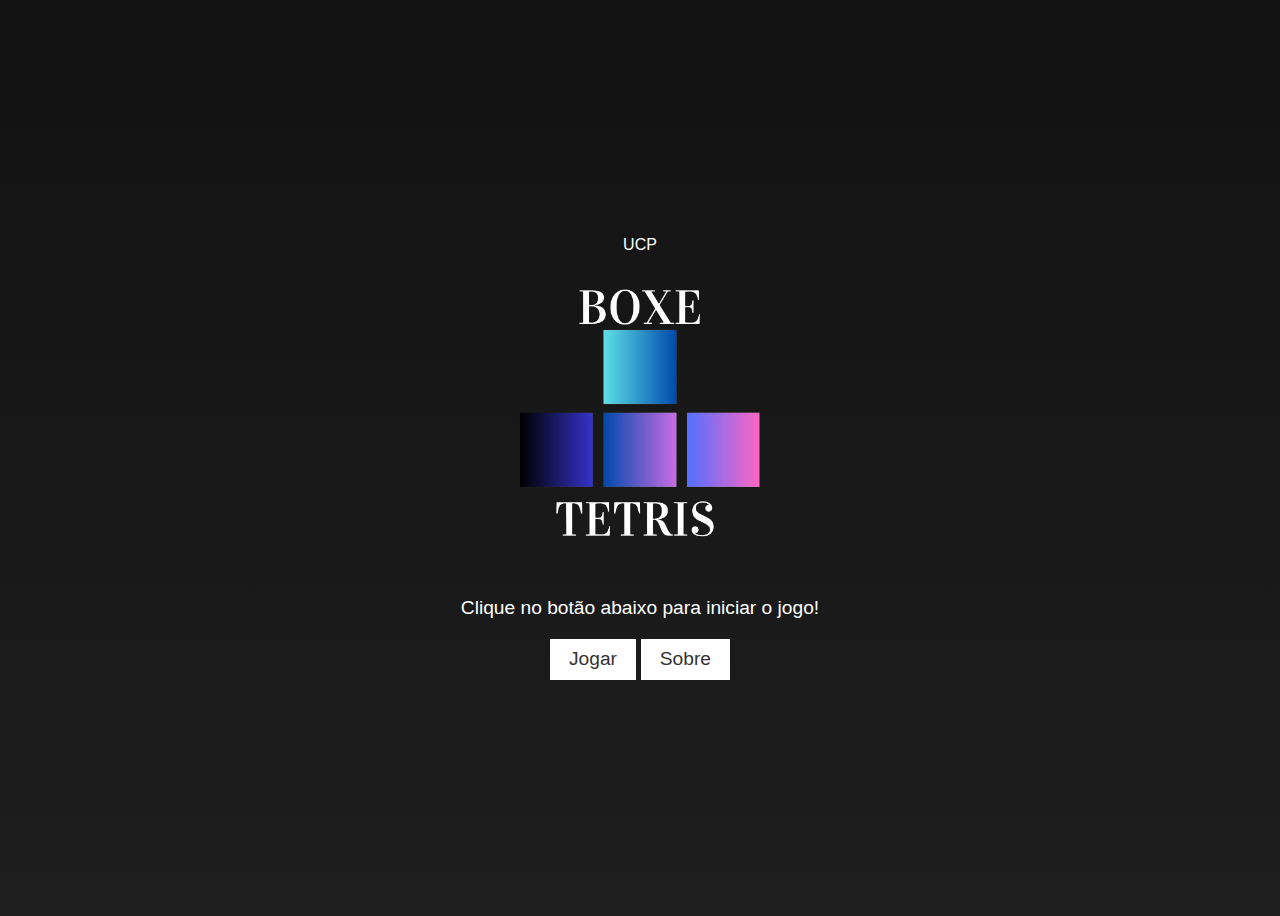
<file: index.html>
<!DOCTYPE html>
<html lang="en">
<head>
    <meta charset="UTF-8">
    <meta name="viewport" content="width=device-width, initial-scale=1.0">
    <title>UCP BOXE TETRIS</title>
    <link rel="stylesheet" href="style.css">
    <link rel="shortcut icon" href="Tetrislogo.png">
</head>
<body>
    <div class="container">
        <h >UCP</h2>
      <div id="logo-container">
        <img src="Tetrislogo.png" alt="Logo" id="logo">
      </div>
      <p>Clique no botão abaixo para iniciar o jogo!</p>
      <button onclick="window.location.href='pagina_main.html'">Jogar</button>
      <button onclick="window.location.href='sobre.html'">Sobre</button>
    </div>
  </body>
</html>
</file>
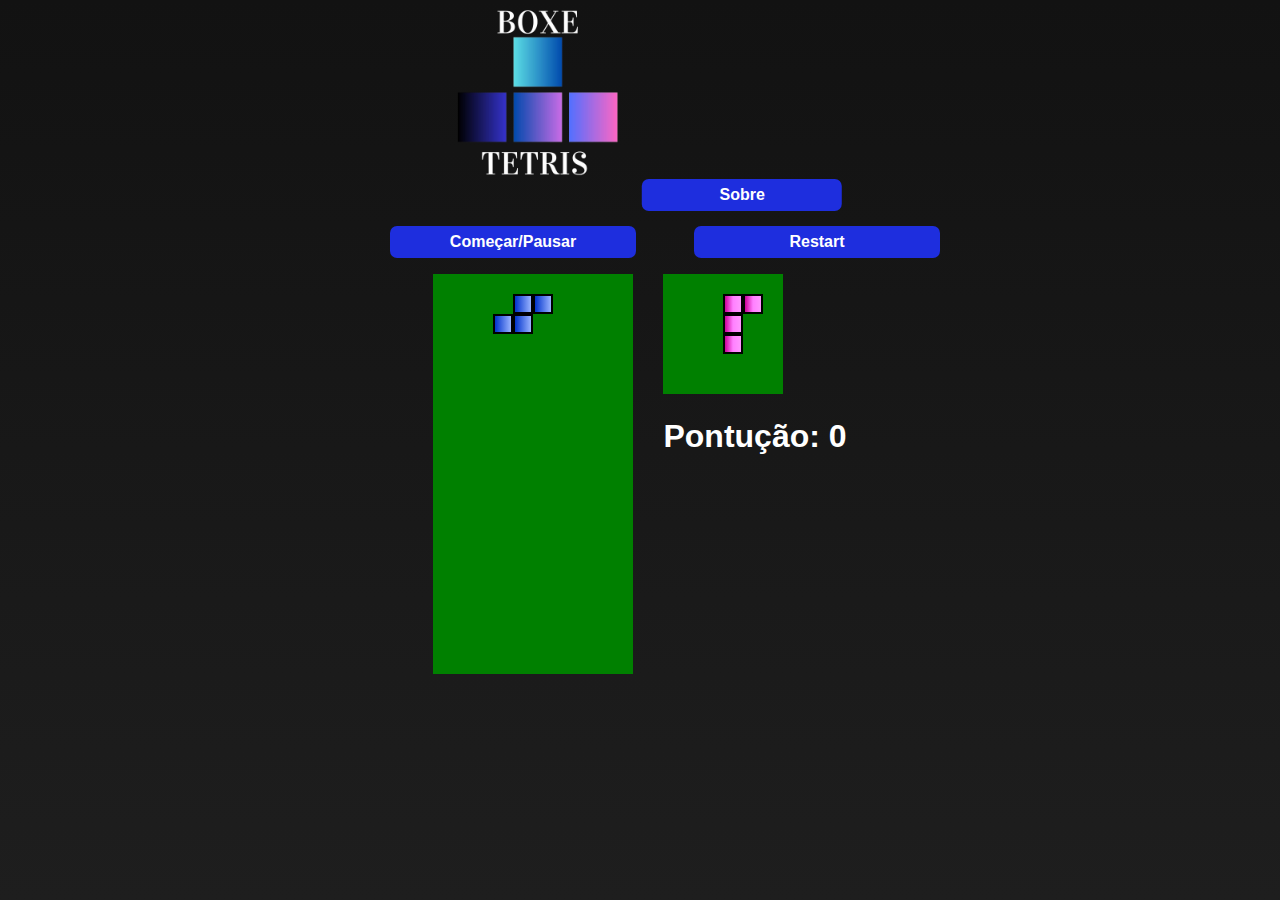
<file: pagina_main.html>
<!DOCTYPE html>
<html lang="pt-BR">
  <head>
    <meta charset="UTF-8">
    <meta http-equiv="X-UA-Compatible" content="IE=edge">
    <meta name="viewport" content="width=device-width, initial-scale=1.0">

    <link rel="stylesheet" href="./styles.css">
    <link href="https://fonts.googleapis.com/icon?family=Material+Icons"
      rel="stylesheet">

    <title>Tetris</title>
  </head>
  <body>
    <div id="logo-container">
      <img src="Tetrislogo.png" alt="Logo" id="logo">
      <button onclick="window.location.href='sobre.html'">Sobre</button>
    </div>
    
    <div class="container">
      <div class="buttons-container">
        <button id="start-button">Começar/Pausar</button>
        <button id="restart-button">Restart</button>
      </div>

      <div class="content-container">
        <div class="grid">
          <div></div>
          <div></div>
          <div></div>
          <div></div>
          <div></div>
          <div></div>
          <div></div>
          <div></div>
          <div></div>
          <div></div>
          <div></div>
          <div></div>
          <div></div>
          <div></div>
          <div></div>
          <div></div>
          <div></div>
          <div></div>
          <div></div>
          <div></div>
          <div></div>
          <div></div>
          <div></div>
          <div></div>
          <div></div>
          <div></div>
          <div></div>
          <div></div>
          <div></div>
          <div></div>
          <div></div>
          <div></div>
          <div></div>
          <div></div>
          <div></div>
          <div></div>
          <div></div>
          <div></div>
          <div></div>
          <div></div>
          <div></div>
          <div></div>
          <div></div>
          <div></div>
          <div></div>
          <div></div>
          <div></div>
          <div></div>
          <div></div>
          <div></div>
          <div></div>
          <div></div>
          <div></div>
          <div></div>
          <div></div>
          <div></div>
          <div></div>
          <div></div>
          <div></div>
          <div></div>
          <div></div>
          <div></div>
          <div></div>
          <div></div>
          <div></div>
          <div></div>
          <div></div>
          <div></div>
          <div></div>
          <div></div>
          <div></div>
          <div></div>
          <div></div>
          <div></div>
          <div></div>
          <div></div>
          <div></div>
          <div></div>
          <div></div>
          <div></div>
          <div></div>
          <div></div>
          <div></div>
          <div></div>
          <div></div>
          <div></div>
          <div></div>
          <div></div>
          <div></div>
          <div></div>
          <div></div>
          <div></div>
          <div></div>
          <div></div>
          <div></div>
          <div></div>
          <div></div>
          <div></div>
          <div></div>
          <div></div>
          <div></div>
          <div></div>
          <div></div>
          <div></div>
          <div></div>
          <div></div>
          <div></div>
          <div></div>
          <div></div>
          <div></div>
          <div></div>
          <div></div>
          <div></div>
          <div></div>
          <div></div>
          <div></div>
          <div></div>
          <div></div>
          <div></div>
          <div></div>
          <div></div>
          <div></div>
          <div></div>
          <div></div>
          <div></div>
          <div></div>
          <div></div>
          <div></div>
          <div></div>
          <div></div>
          <div></div>
          <div></div>
          <div></div>
          <div></div>
          <div></div>
          <div></div>
          <div></div>
          <div></div>
          <div></div>
          <div></div>
          <div></div>
          <div></div>
          <div></div>
          <div></div>
          <div></div>
          <div></div>
          <div></div>
          <div></div>
          <div></div>
          <div></div>
          <div></div>
          <div></div>
          <div></div>
          <div></div>
          <div></div>
          <div></div>
          <div></div>
          <div></div>
          <div></div>
          <div></div>
          <div></div>
          <div></div>
          <div></div>
          <div></div>
          <div></div>
          <div></div>
          <div></div>
          <div></div>
          <div></div>
          <div></div>
          <div></div>
          <div></div>
          <div></div>
          <div></div>
          <div></div>
          <div></div>
          <div></div>
          <div></div>
          <div></div>
          <div></div>
          <div></div>
          <div></div>
          <div></div>
          <div></div>
          <div></div>
          <div></div>
          <div></div>
          <div></div>
          <div></div>
          <div></div>
          <div></div>
          <div></div>
          <div></div>
          <div></div>
          <div></div>
          <div></div>
          <div></div>
          <div></div>
          <div></div>
          <div></div>
          <div class="filled"></div>
          <div class="filled"></div>
          <div class="filled"></div>
          <div class="filled"></div>
          <div class="filled"></div>
          <div class="filled"></div>
          <div class="filled"></div>
          <div class="filled"></div>
          <div class="filled"></div>
          <div class="filled"></div>
        </div>

        <div class="content-right">
          <div class="mini-grid">
            <div></div>
            <div></div>
            <div></div>
            <div></div>
            <div></div>
            <div></div>
            <div></div>
            <div></div>
            <div></div>
            <div></div>
            <div></div>
            <div></div>
            <div></div>
            <div></div>
            <div></div>
            <div></div>
            <div></div>
            <div></div>
            <div></div>
            <div></div>
            <div></div>
            <div></div>
            <div></div>
            <div></div>
            <div></div>
            <div></div>
            <div></div>
            <div></div>
            <div></div>
            <div></div>
            <div></div>
            <div></div>
            <div></div>
            <div></div>
            <div></div>
            <div></div>
          </div>

          <h3>
            Pontução:
            <span class="score">0</span>
          </h3>
        </div>
      </div>

      <div class="mobile-buttons-container">
        <button class="left-button">
          <span class="material-icons">arrow_back</span>
        </button>

        <button class="rotate-button">
          <span class="material-icons">rotate_right</span>
        </button>

        <button class="right-button">
          <span class="material-icons">arrow_forward</span>
        </button>

        <div></div>

        <button class="down-button">
          <span class="material-icons">arrow_downward</span>
        </button>
      </div>
    </div>


  </body>
  <script src="./index.js"></script>
</html>
</file>
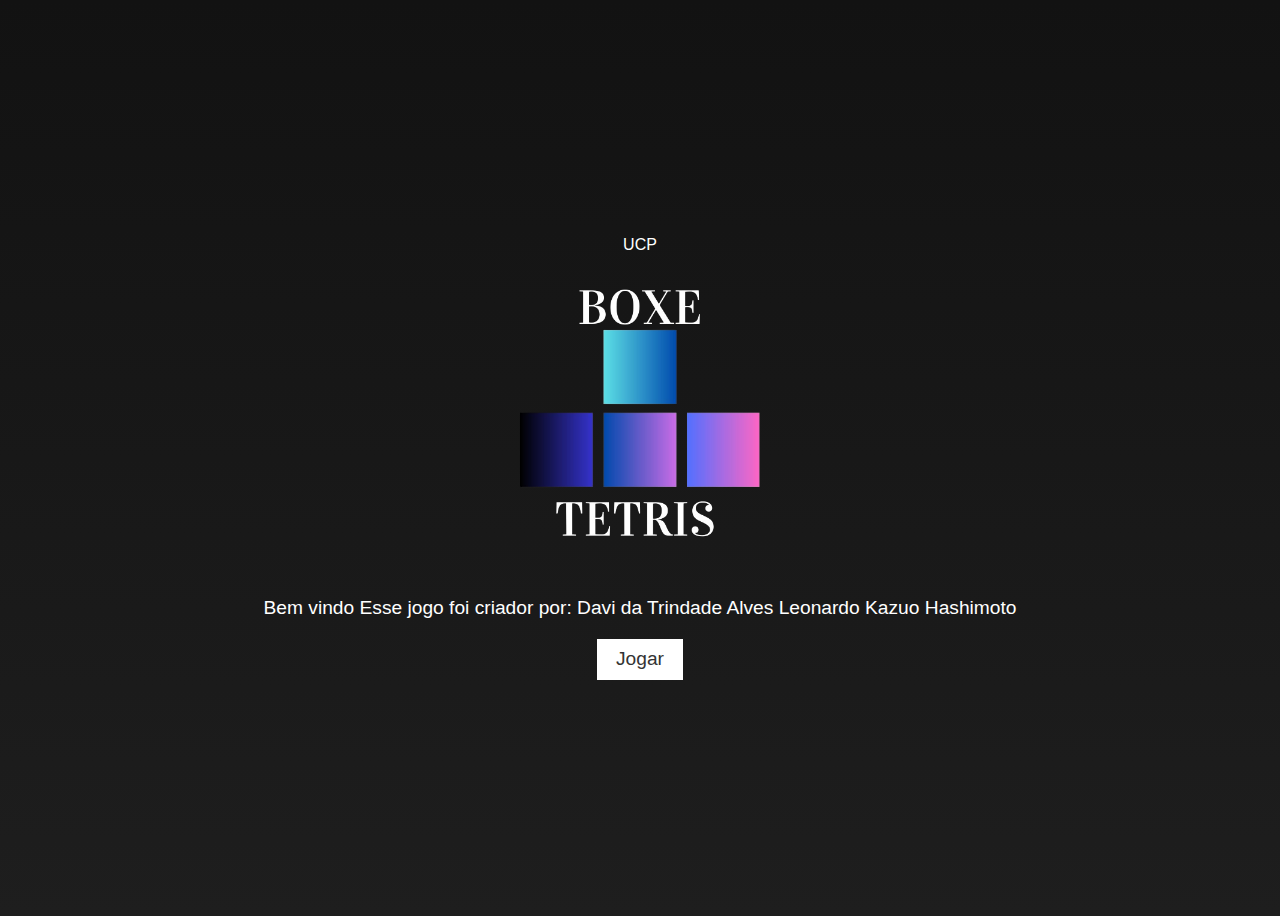
<file: sobre.html>
<!DOCTYPE html>
<html lang="en">
<head>
    <meta charset="UTF-8">
    <meta name="viewport" content="width=device-width, initial-scale=1.0">
    <title>UCP BOXE TETRIS</title>
    <link rel="stylesheet" href="style.css">
</head>
<body>
    <div class="container">
        <h >UCP</h2>
      <div id="logo-container">
        <img src="Tetrislogo.png" alt="Logo" id="logo">
      </div>
      <p>Bem vindo
        Esse jogo foi criador por: 
        Davi da Trindade Alves
        Leonardo Kazuo Hashimoto 
      </p>
      <button onclick="window.location.href='pagina_main.html'">Jogar</button>

    </div>
  </body>
</html>
</file>
<file: style.css>
body {
  height: 100vh;
  display: flex;
  justify-content: center;
  align-items: center;
  font-family: Arial, sans-serif;
  background: linear-gradient(to bottom, #121212, #1e1e1e);
  color: #ffffff;
}

  .container {
    text-align: center;
  }
  h1 {
    font-size: 3em;
    margin-bottom: 0.5em;
  }
  p {
    font-size: 1.2em;
    margin-bottom: 1em;
  }
  button {
    background-color: #fff;
    color: #333;
    border: none;
    padding: 0.5em 1em;
    font-size: 1.2em;
    cursor: pointer;
    transition: background-color 0.3s ease;
  }
  button:hover {
    background-color: #ccc;
  }
  
  #logo-container {
    position: relative;
    z-index: 1;
    margin-top: 20px;
  }
  
  #logo {
    width: 300px; /* Ajuste o tamanho conforme necessário */

  }
</file>
<file: styles.css>
/* Reset básico para remover margens e preenchimentos */
* {
  margin: 0;
  padding: 0;
  box-sizing: border-box;
}

button {
  cursor: pointer;
}

button:disabled {
  cursor: not-allowed;
  opacity: 0.6;
}

body {
  height: 100vh;
  display: flex;
  justify-content: center;
  align-items: center;
  font-family: Arial, sans-serif;
  background: linear-gradient(to bottom, #121212, #1e1e1e);
  color: #ffffff;
}

.container {
  padding: 16px;
  display: flex;
  flex-direction: column;
  align-items: center;
  text-align: center;
  width: 100%;
  max-width: 600px;
  position: relative; /* Adicionado para permitir posicionamento absoluto do logo */
}

#instrucao {
  position: fixed;
  top: 0;
  right: 0;
  margin: 25%; /* Adicione margens conforme necessário */
  z-index: 1;
  width: 10px; /* Defina a largura da div conforme desejado */
}

#instru img {
  width: 10px; /* Ajusta a largura da imagem para preencher a div */
  height: 10px; /* Mantém a proporção da imagem */
}

#logo-container {
  position: absolute;
  top: 0;
  left: 50%;
  transform: translateX(-50%);
  z-index: 1;
}
#logo {
  width: 200px; /* Ajuste o tamanho conforme necessário */
}

#logo-container button{
  border: none;
  background: #1e2ede;
  color: #fff;
  font-size: 16px;
  font-weight: bold;
  border-radius: 7px;
  height: 32px;
  transition: filter 0.2s;
}

#logo-container button{
  margin-bottom: 16px;
  width: 200px;
  grid-template-columns: 1fr 1fr;
  gap: 8px;
}

.buttons-container {
  margin-bottom: 16px;
  width: 600px;
  display: grid;
  grid-template-columns: 1fr 1fr;
  gap: 8px;
}

.buttons-container button {
  border: none;
  background: #1e2ede;
  color: #fff;
  font-size: 16px;
  font-weight: bold;
  border-radius: 7px;
  height: 32px;
  transition: filter 0.2s;
}

.buttons-container button:hover {
  filter: brightness(0.8);
}

/* Adicione esta parte para separar os botões */
#restart-button {
  margin-left: 50px; /* Ajuste conforme necessário */
}

#start-button {
  margin-left: 50px; /* Ajuste conforme necessário */
}

.content-container {
  display: flex;
}

.grid {
  width: 200px;
  height: 400px;
  background-color: green;
  display: flex;
  flex-wrap: wrap;
}

.grid div {
  width: 20px;
  height: 20px;
}

.content-right {
  display: flex;
  flex-direction: column;
  margin-left: 30px;
}

.mini-grid {
  width: 120px;
  height: 120px;
  background-color: green;
  display: flex;
  flex-wrap: wrap;
}

.mini-grid div {
  width: 20px;
  height: 20px;
}

.content-right h3 {
  font-size: 32px;
  margin-top: 24px;
}

.shapePainted {
  background: red;
  border: 2px solid black;
}

.blue {
  background: linear-gradient(to right, #0033cc, #99b3ff);
}

.yellow {
  background: linear-gradient(to right, #ffcc00, #ffeb99);
}

.red {
  background: linear-gradient(to right, #ff3300, #ff5c33, #ff8566);
}

.orange {
  background: linear-gradient(to right, #b34700, #ff751a, #ff944d);
}

.pink {
  background: linear-gradient(to right, #cc0099, #ff80ff, #ff99ff);
}

.mobile-buttons-container {
  margin-top: 20px;
  max-width: 300px;
  display: none;
  grid-template-columns: repeat(3, 1fr);
  grid-template-rows: 64px 64px;
  gap: 12px;
}

.mobile-buttons-container button {
  background: linear-gradient(to right, #0033cc, #5c82f4);
  border: none;
  border-radius: 4px;
}

.mobile-buttons-container button span {
  color: white;
  font-weight: 700;
}

/* Responsividade */
@media (max-width: 990px) {
  .mobile-buttons-container {
    display: grid;
  }
}

@media (max-width: 470px) {
  .content-right {
    margin-left: 16px;
  }

  .content-right h3 {
    font-size: 20px;
    text-align: center;
  }

  .score {
    display: block;
  }
}
</file>
